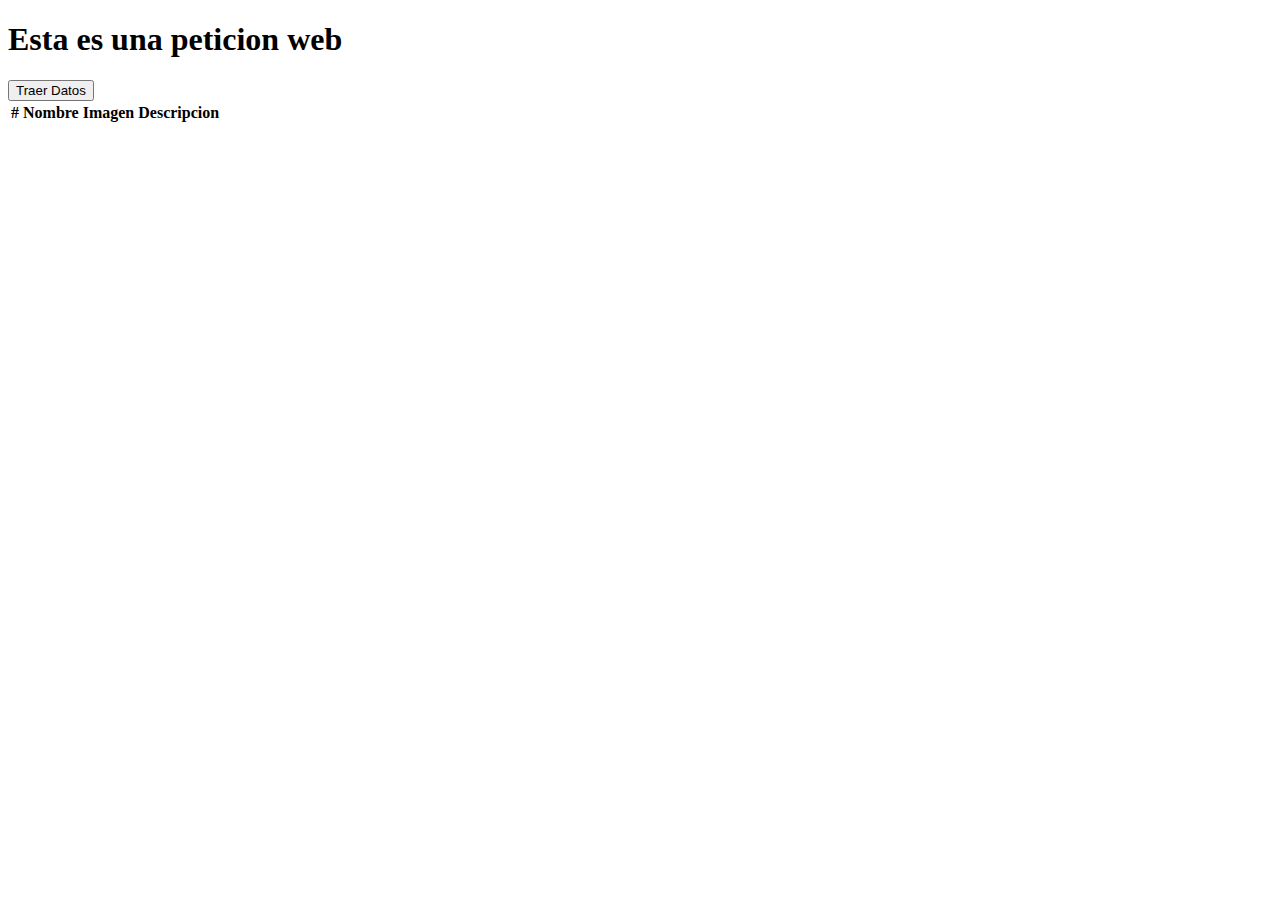
<file: Caso_Jardineria/Clima.html>
<!DOCTYPE html>
<html lang="en">
<head>
    <meta charset="UTF-8">
    <meta http-equiv="X-UA-Compatible" content="IE=edge">
    <meta name="viewport" content="width=device-width, initial-scale=1.0">
    <title>MiPagina</title>
    <link href="https://cdn.jsdelivr.net/npm/bootstrap@5.1.3/dist/css/bootstrap.min.css" rel="stylesheet" integrity="sha384-1BmE4kWBq78iYhFldvKuhfTAU6auU8tT94WrHftjDbrCEXSU1oBoqyl2QvZ6jIW3" crossorigin="anonymous">
    <script src="https://cdn.jsdelivr.net/npm/bootstrap@5.1.3/dist/js/bootstrap.bundle.min.js" integrity="sha384-ka7Sk0Gln4gmtz2MlQnikT1wXgYsOg+OMhuP+IlRH9sENBO0LRn5q+8nbTov4+1p" crossorigin="anonymous"></script>
    <script src="https://ajax.googleapis.com/ajax/libs/jquery/3.6.0/jquery.min.js"></script>
    <script>
        $(document).ready(
            function(){
 
                $("#enviar").click(
                    function(){
 
                        $.get("https://api.openweathermap.org/data/2.5/weather?lat=35&lon=139&appid=25286fe922006b5b1685a035c4fa6acd",
                        function(data){
                                console.log(data);
                                console.log(data.timezone);
                                console.log(data.weather[0].description);
                            // $.each(data.categories,function(i,item){
                            //     // $("#categorias").append("<tr><td>"+item.idCategory+"</td><td>"+item.strCategory+"</td><td><img width='150px' src='"+item.strCategoryThumb+"' alt=''></td><td>"+item.strCategoryDescription+"</td></tr>")
                            //     // $("#categorias").append(`<tr><td>${item.idCategory}</td><td>${item.strCategory}</td><td><img width='150px' src='${item.strCategoryThumb}' alt=''></td><td>${item.strCategoryDescription}</td></tr>`)
                            // })
                        });
 
 
 
                    }
                );
 
 
            }
        );
    </script>
</head>
<body>
    <div class="container">
        <div class="row">
            <h1>Esta es una peticion web</h1>
        </div>
        <div class="row">
            <button class="btn btn-primary" id="enviar">Traer Datos</button>
        </div>
        <div class="row">
            <table class="table" id="categorias">
                <thead>
                  <tr>
                    <th scope="col">#</th>
                    <th scope="col">Nombre</th>
                    <th scope="col">Imagen</th>
                    <th scope="col">Descripcion</th>
                  </tr>
                </thead>
                <tbody>
                </tbody>
              </table>
        </div>
    </div>
</body>
</html>
</file>
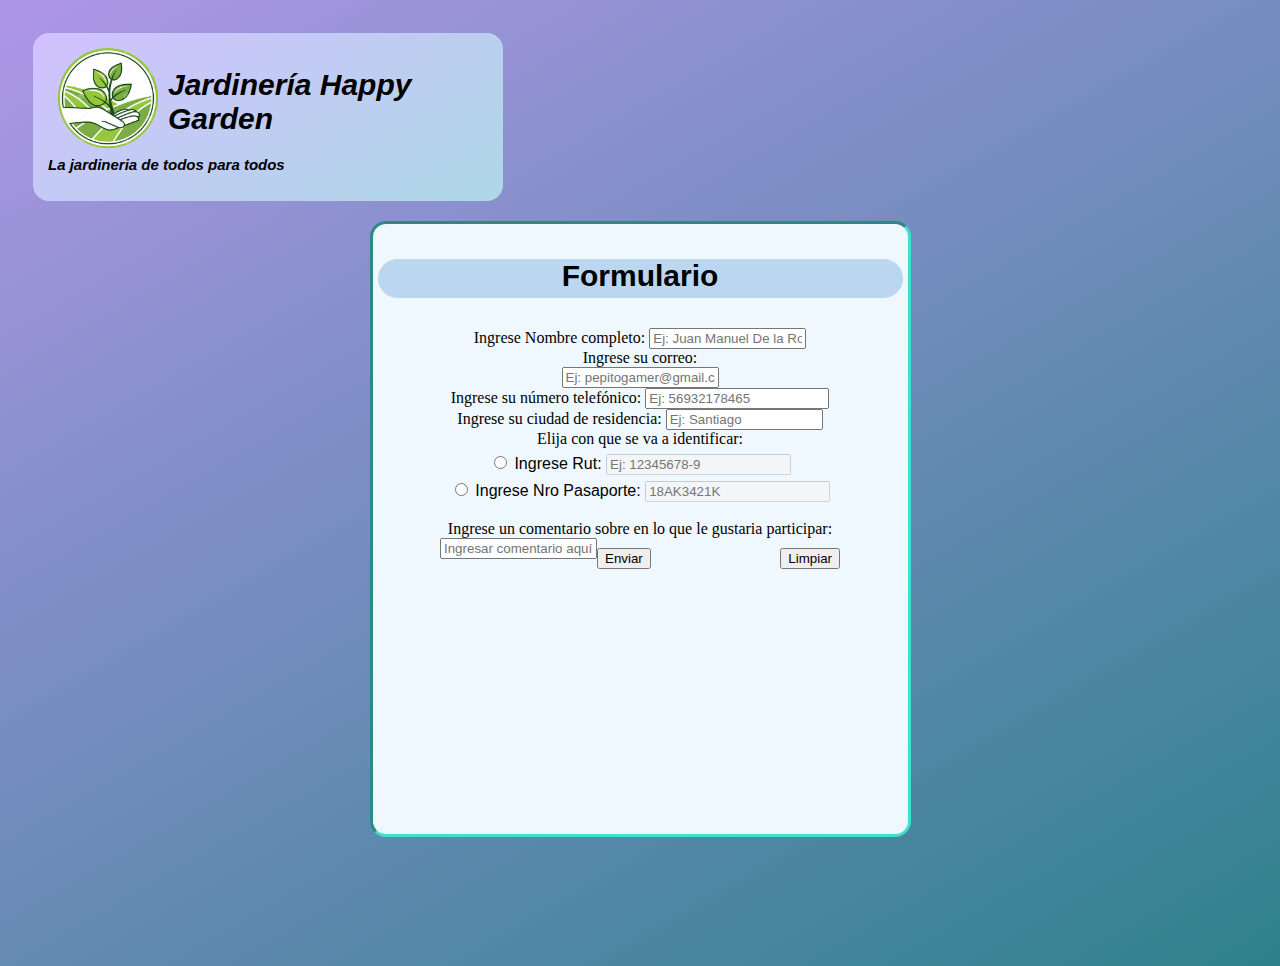
<file: Caso_Jardineria/Contactanos.html>
<!DOCTYPE html>
<html lang="en">
<head>
<meta charset="UTF-8">
<meta http-equiv="X-UA-Compatible" content="IE=edge">
<meta name="viewport" content="width=device-width, initial-scale=1.0">
<link href="https://cdn.jsdelivr.net/npm/bootstrap@5.1.3/dist/css/bootstrap.min.css" rel="stylesheet" integrity="sha384-1BmE4kWBq78iYhFldvKuhfTAU6auU8tT94WrHftjDbrCEXSU1oBoqyl2QvZ6jIW3" crossorigin="anonymous">
<link rel="stylesheet" href="Contactanos.css">
<script src="https://cdn.jsdelivr.net/npm/bootstrap@5.1.3/dist/js/bootstrap.bundle.min.js" integrity="sha384-ka7Sk0Gln4gmtz2MlQnikT1wXgYsOg+OMhuP+IlRH9sENBO0LRn5q+8nbTov4+1p" crossorigin="anonymous"></script>
<script src="https://ajax.googleapis.com/ajax/libs/jquery/3.6.0/jquery.min.js"></script>
<title>Contáctanos!</title>
 

<script>
    function habilitar(e) {
        // los deshabilitamos todos
        var inputs=document.querySelectorAll("input[type=text]");
        for(var i=0;i<inputs.length;i++)
        {
            inputs[i].disabled=true;
        }
     
        // habilitamos el seleccionado
        document.getElementsByName(e.id)[0].disabled=false;
    }
    function habilitar(e) {
        // los deshabilitamos todos
        var inputs=document.querySelectorAll("input[type=number]");
        for(var i=0;i<inputs.length;i++)
        {
            inputs[i].disabled=true;
        }
     
        // habilitamos el seleccionado
        document.getElementsByName(e.id)[0].disabled=false;
    }
    </script>

</head>
<body id="fondo">

    <div class="Compañia">
        <img src="Logo/Logo_happy_garden.png" id="Logo" alt="">
    
    <div>
        <h1 id="Titulo">
            Jardinería Happy Garden
        </h1>
    </div>
    <div>
        <h2 id="Slogan">
            La jardineria de todos para todos
        </h2>
    </div>
</div>
    <br>
    <div class="container">
        <h3 id="Formulario">Formulario</h3>
        <div class="row">
            <form action="" method="post">
            <div class="form-group">
                <label for="inputNombre">Ingrese Nombre completo:</label>
                <input type="text" id="inputNombre" placeholder="Ej: Juan Manuel De la Roza" class="form-control" required>
            </div>

            <div class="form-group">
                <label for="inputCorreo">Ingrese su correo:</label>
                <br>
                <input type="email" id="inputCorreo" placeholder="Ej: pepitogamer@gmail.com" class="form-control" required>
            </div>

            <div class="form-group">
                <label for="inputNumeroTel">Ingrese su número telefónico:</label>
                <input type="number" id="inputNumeroTel" placeholder="Ej: 56932178465" class="form-control" >
            </div>

            <div class="form-group">
                <label for="inputCiudad">Ingrese su ciudad de residencia:</label>

                <input type="text" id="inputCiudad" placeholder="Ej: Santiago" class="form-control" required>
                <br>
            </div>

            <div class="form-group">
                <label for="">Elija con que se va a identificar:</label>
                

                <div id="rut">
                    <input type="radio" id="inputRut" name="InputIdentificacion" value="1" onclick="habilitar(this)">
                    <label for="inputRut">Ingrese Rut:</label>
                    <input type="text" name="inputRut" placeholder="Ej: 12345678-9" disabled="true" required>
                </div>
                
                <div id="pasaporte">
                    <input type="radio" name="InputIdentificacion" id="Pasaporte" value="2" onclick="habilitar(this)">
                    <label for="Pasaporte">Ingrese Nro Pasaporte:</label>
                    <input type="text" name="Pasaporte" placeholder="18AK3421K" disabled="true" required>
                </div>
                <br>

            </div>

            <div class="form-group">
                
                <label for="inputComentario">Ingrese un comentario sobre en lo que le gustaria participar:</label>
                <br>
                <input type="text" id="inputComentario" placeholder="Ingresar comentario aquí" class="form-control">
               

            </div>
            
            <input type="submit" value="Enviar" id="enviar" class="btn btn-primary">
            <input type="reset" value="Limpiar" id="limpiar" class="btn btn-danger">
            </form>
        </div>
    </div>

</body>
</html>
</file>
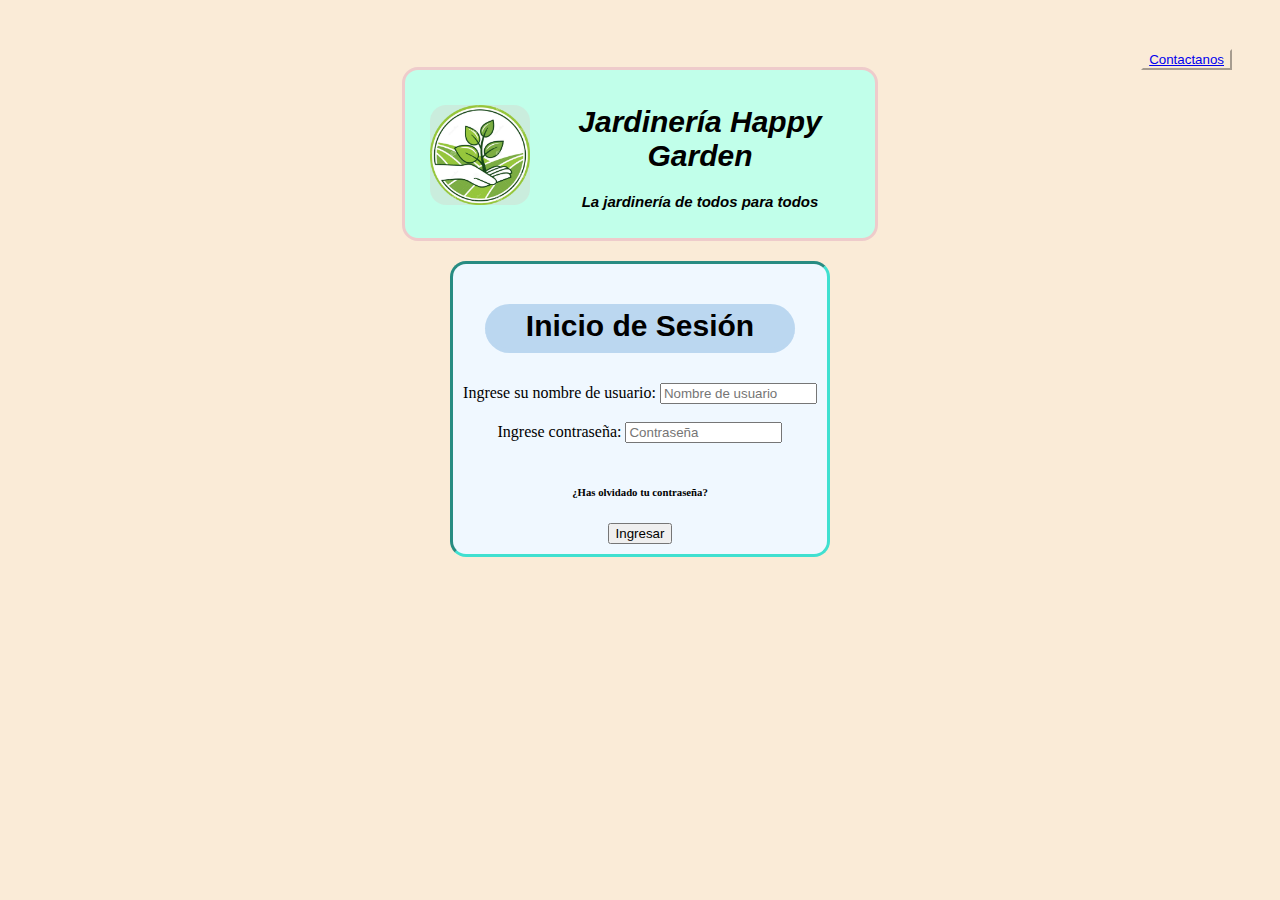
<file: Caso_Jardineria/InicioSesion.html>
<!DOCTYPE html>
<html lang="en">
<head>
    <meta charset="UTF-8">
    <meta http-equiv="X-UA-Compatible" content="IE=edge">
    <meta name="viewport" content="width=device-width, initial-scale=1.0">
    <link href="https://cdn.jsdelivr.net/npm/bootstrap@5.1.3/dist/css/bootstrap.min.css" rel="stylesheet" integrity="sha384-1BmE4kWBq78iYhFldvKuhfTAU6auU8tT94WrHftjDbrCEXSU1oBoqyl2QvZ6jIW3" crossorigin="anonymous">
    <link rel="stylesheet" href="inicioSesion.css">
    <script src="https://cdn.jsdelivr.net/npm/bootstrap@5.1.3/dist/js/bootstrap.bundle.min.js" integrity="sha384-ka7Sk0Gln4gmtz2MlQnikT1wXgYsOg+OMhuP+IlRH9sENBO0LRn5q+8nbTov4+1p" crossorigin="anonymous"></script>
    <script src="https://ajax.googleapis.com/ajax/libs/jquery/3.6.0/jquery.min.js"></script>
    <title>Inicio de Sesion</title>
</head>
<body id="fondo">
    <p>
        <button id="contacto"><a id="vinculo" href="Contactanos.html">Contactanos</a></button>
    </p>
    <br>
    <center>
    <div id="Compañia">
        <div>
            <img src="Logo/Logo_happy_garden.png" id="Logo" alt="">  
            <h1 id="Titulo">
                Jardinería Happy Garden
            </h1>    
        </div>
        <div>
            <h2 id="Slogan">La jardinería de todos para todos</h2>
        </div> 
    </div> 
    </center>      
    <center>
    <div id="Caja">
    <h3 id="InicioSesion">Inicio de Sesión</h3>
    <br>
        <label for="texto">Ingrese su nombre de usuario:</label>
        <input id="casilla1" type="" placeholder="Nombre de usuario" value="">
            <br>
            <br>
        <label for="texto">Ingrese contraseña:</label>
        <input id="casilla2" type="" placeholder="Contraseña" value="">
        <br>
            <div>
                <br>
                <h6>¿Has olvidado tu contraseña?</h6>
            </div>

        <button type="button" class="btn btn-primary btn-sm">Ingresar</button>
    </div>
    </center>
</body>
</html>
</file>
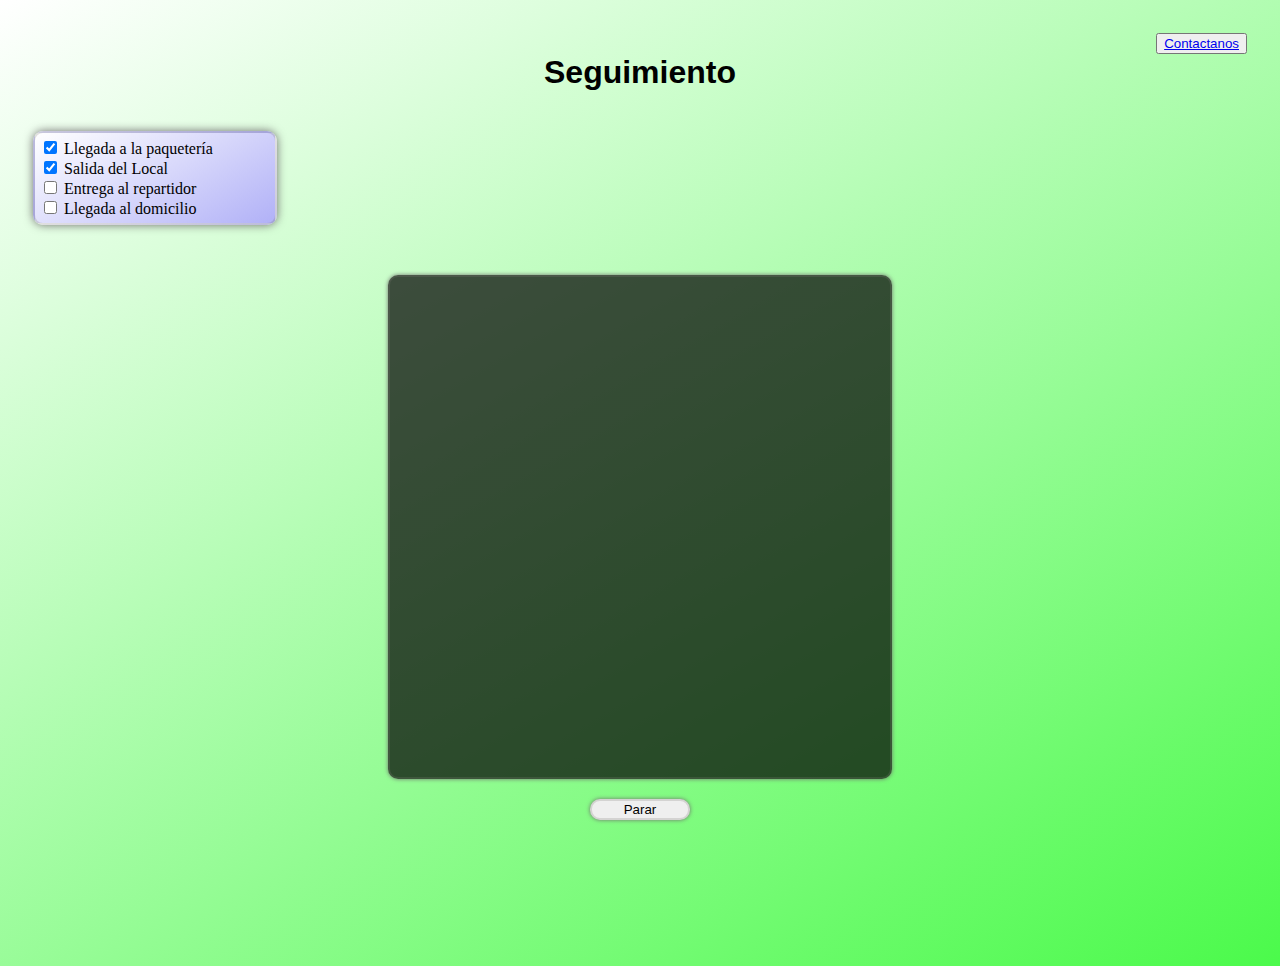
<file: Caso_Jardineria/Seguimiento.html>
<!DOCTYPE html>
<html lang="en">
<head>
    <meta charset="UTF-8">
    <meta http-equiv="X-UA-Compatible" content="IE=edge">
    <meta name="viewport" content="width=device-width, initial-scale=1.0">
    <link href="https://cdn.jsdelivr.net/npm/bootstrap@5.1.3/dist/css/bootstrap.min.css" rel="stylesheet" integrity="sha384-1BmE4kWBq78iYhFldvKuhfTAU6auU8tT94WrHftjDbrCEXSU1oBoqyl2QvZ6jIW3" crossorigin="anonymous">
    <link rel="stylesheet" href="Seguimiento.css">
    <script type="text/javascript" src="https://maps.google.com/maps/api/js?sensor=true"></script>
    <script src="https://cdn.jsdelivr.net/npm/bootstrap@5.1.3/dist/js/bootstrap.bundle.min.js" integrity="sha384-ka7Sk0Gln4gmtz2MlQnikT1wXgYsOg+OMhuP+IlRH9sENBO0LRn5q+8nbTov4+1p" crossorigin="anonymous"></script>
    <script src="https://ajax.googleapis.com/ajax/libs/jquery/3.6.0/jquery.min.js"></script>
    <title>Seguimiento envío</title>

    <script>
      var watchId;
      var mapa = null;
      var mapaMarcador = null;  
      
      if (navigator.geolocation) {
        watchId = navigator.geolocation.watchPosition(mostrarPosicion, mostrarErrores, opciones); 
      } else {
        alert("Tu navegador no soporta la geolocalización, actualiza tu navegador.");
      }
      
      function mostrarPosicion(posicion) {
        var latitud = posicion.coords.latitude;
        var longitud = posicion.coords.longitude;
        var precision = posicion.coords.accuracy;
      
        var miPosicion = new google.maps.LatLng(latitud, longitud);
      
        // Se comprueba si el mapa se ha cargado ya 
        if (mapa == null) {
          // Crea el mapa y lo pone en el elemento del DOM con ID mapa
          var configuracion = {center: miPosicion, zoom: 16, mapTypeId: google.maps.MapTypeId.HYBRID};
          mapa = new google.maps.Map(document.getElementById("mapa"), configuracion);
      
          // Crea el marcador en la posicion actual
          mapaMarcador = new google.maps.Marker({position: miPosicion, title:"Esta es tu posición"});
          mapaMarcador.setMap(mapa);
        } else {
          // Centra el mapa en la posicion actual
          mapa.panTo(miPosicion);
          // Pone el marcador para indicar la posicion
          mapaMarcador.setPosition(miPosicion);
        }
      }
      
      function mostrarErrores(error) {
        switch (error.code) {
          case error.PERMISSION_DENIED:
              alert('Permiso denegado por el usuario'); 
              break;
            case error.POSITION_UNAVAILABLE:
              alert('Posición no disponible');
              break; 
            case error.TIMEOUT:
                alert('Tiempo de espera agotado');
                break;
              default:
                alert('Error de Geolocalización desconocido :' + error.code);
        }
      }
      
      var opciones = {
        enableHighAccuracy: true,
        timeout: 10000,
        maximumAge: 1000
      };
      
      function detener() {
        navigator.geolocation.clearWatch(watchId);
      }
      </script>
</head>

<body>

  <button id="contacto"><a href="Contactanos.html">Contactanos</a></button>

  <div class="Seguimiento">
    <h1>Seguimiento</h1>
  </div>
  <center>
    <div id="progress" class="progress">
        <div class="progress-bar" role="progressbar" style="width: 40%" aria-valuenow="25" aria-valuemin="0" aria-valuemax="100"></div>
    </div>
  </center>
<br>
  <div class="container">  
    <div id= "form-check" class="form-check">
      <input class="form-check-input" type="checkbox" value="" id="flexCheckChecked" checked>
      <label class="form-check-label" for="flexCheckChecked">Llegada a la paquetería</label>
    </div>

    <div id= "form-check" class="form-check">
      <input class="form-check-input" type="checkbox" value="" id="flexCheckChecked" checked>
      <label class="form-check-label" for="flexCheckChecked">Salida del Local</label>
    </div>

    <div id= "form-check" class="form-check">
      <input class="form-check-input" type="checkbox" value="" id="flexCheckDefault">
      <label class="form-check-label" for="flexCheckDefault">Entrega al repartidor</label>
    </div>

    <div id= "form-check" class="form-check">
      <input class="form-check-input" type="checkbox" value="" id="flexCheckDefault">
      <label class="form-check-label" for="flexCheckDefault">Llegada al domicilio</label>
    </div>
  </div>

  <article id="mapa">
  </article>
  <input type="button" id="parar" value="Parar" onclick="detener();"/>

</body>

</html>
</file>
<file: Caso_Jardineria/Contactanos.css>
body {
    background:linear-gradient(150deg, rgb(174, 150, 231), rgba(32, 121, 133, 0.938));
    padding: 25px;
    height: 100vh;
    font-family: Montserrat;
}


.Compañia {
    display: inline-block;
    block-size: auto;
    width: 440px;
    background: linear-gradient(150deg, rgb(210, 193, 255), lightblue);
    padding: 15px;
    margin-bottom: 20px;
    border-radius: 1em;
}
#Logo {
    float: left;
    margin-left: 10px;
    margin-right: 10px;
    border-radius: 1em;
    width: 100px;
    height: 100px;
}

#Titulo{
    font-style: italic;
    font-size: 30px;
    font-family:'Lucida Sans', 'Lucida Sans Regular', 'Lucida Grande', 'Lucida Sans Unicode', 'Geneva', Verdana, sans-serif;
}

#Slogan{
    font-size: 15px;
    font-style: italic;
    font-family: 'Franklin Gothic Medium', 'Arial Narrow', Arial, sans-serif;
}

.container {
    display: block;
    block-size: auto;
    border: inset turquoise;
    padding: 5px;
    margin: auto;
    max-width: 525px;
    height: 600px;
    background-color: aliceblue;
    text-align: center;
    border-radius: 1em;
}

.row {
    display: inline-block;
    block-size: auto;
    width: 400px;
}
#Formulario{
    font-size: 30px;
    font-family: 'Franklin Gothic Medium', 'Arial Narrow', Arial, sans-serif;
    border-bottom: 5px inset rgb(187, 215, 240) ;
    background-color: rgb(187, 215, 240);
    border-radius: 1em;
}
#inputNombre {
    font-family: 'Gill Sans', 'Gill Sans MT', Calibri, 'Trebuchet MS', sans-serif;
}
#inputCorreo{
    font-family: 'Gill Sans', 'Gill Sans MT', Calibri, 'Trebuchet MS', sans-serif;
}

#inputNumeroTel {
    width: 44%;
    font-family: 'Gill Sans', 'Gill Sans MT', Calibri, 'Trebuchet MS', sans-serif;
}
#inputCiudad {
    font-family: 'Gill Sans', 'Gill Sans MT', Calibri, 'Trebuchet MS', sans-serif;
}
#rut{
    font-family:'Gill Sans', 'Gill Sans MT', 'Calibri', 'Trebuchet MS', sans-serif;
    padding: 5px;
}
#pasaporte {
    font-family: 'Gill Sans', 'Gill Sans MT', Calibri, 'Trebuchet MS', sans-serif;
}
#inputComentario{
    float: left;
    font-family: 'Gill Sans', 'Gill Sans MT', Calibri, 'Trebuchet MS', sans-serif;
}

#enviar {
    margin-top: 10px;
    float: left;
}
#limpiar {
    margin-top: 10px;
    float: right;
}
</file>
<file: Caso_Jardineria/inicioSesion.css>
#fondo{
    background-color: antiquewhite;
    padding: 25px;
}
#Compañia {
    display: block;
    block-size: auto;
    width: 440px;
    border: 3px solid rgb(238, 203, 203);
    background-color: rgb(193, 255, 234);
    padding: 15px;
    margin-bottom: 20px;
    border-radius: 1em;
}
#Logo {
    float: left;
    margin-left: 10px;
    margin-right: 10px;
    border-radius: 1em;
    width: 100px;
    height: 100px;
    background-color: rgba(213, 213, 205, 0.438);
}
#Titulo{
    font-style: italic;
    font-size: 30px;
    font-family:'Lucida Sans', 'Lucida Sans Regular', 'Lucida Grande', 'Lucida Sans Unicode', 'Geneva', Verdana, sans-serif;
}
#Slogan{
    font-size: 15px;
    font-style: italic;
    font-family: 'Franklin Gothic Medium', 'Arial Narrow', Arial, sans-serif;
}
#contacto{
    float: right;
    margin-right: 15px;
    background-color: antiquewhite;
    border-color: antiquewhite;
}


#Caja{
    display: inline-block;
    block-size: auto;
    border: inset turquoise;
    padding: 10px;
    width: auto;
    height: auto;
    background-color: aliceblue;
    text-align: center;
    border-radius: 1em;
}
#InicioSesion{
    font-size: 30px;
    padding: 5px;
    display: inline-block;
    background-color: rgb(187, 215, 240);
    border-bottom: 5px inset rgb(187, 215, 240);
    border-radius: 1em;
    font-family: 'Franklin Gothic Medium', 'Arial Narrow', Arial, sans-serif;
    width: 300px;
}

#casilla1{
    font-family: 'Gill Sans', 'Gill Sans MT', Calibri, 'Trebuchet MS', sans-serif;
}

#casilla2{
    font-family: 'Gill Sans', 'Gill Sans MT', Calibri, 'Trebuchet MS', sans-serif;
}
</file>
<file: Caso_Jardineria/Seguimiento.css>
body{
    background: linear-gradient(150deg, white, rgb(75, 250, 75));
    padding: 25px;
    height: 100vh;
}

#progress{
    max-width: 1000px;
}

#contacto{
    float:right;
}

.container{
    display: block;
    block-size: auto;
    padding: 5px;
    max-width: 230px;
    border: solid #7c79733b 2px;
    box-shadow:  0px 0px 10px#70706e;
    background: linear-gradient(150deg, rgb(255, 255, 255), rgb(177, 177, 247));
    border-radius: 10px;
}


.Seguimiento{
    display: block;
    block-size: auto;
    text-align: center;
    font-family:'Segoe UI', Tahoma, Geneva, Verdana, sans-serif;
}

article {
    position: relative;
    overflow: hidden;
    padding: 20px;
    background: rgba(0,0,0,0.7);
    margin: 50px auto;
    width: 70%;
    border: 2px solid #7c79733b;
    border-radius: 10px;
    box-shadow: 0 0 4px #70706e;
    color: white;
    text-align: center;
}

#mapa {
    height: 500px;
    width: auto;
    max-width: 500px;
    padding: 0;
    margin-bottom: 20px;
}

#parar {
    display: block;
    margin: 20px auto 30px;
    width: 100px;
    border: 2px solid #7c79733b;
    border-radius: 10px;
    box-shadow: 0 0 4px #70706e;
    color: black;
}

#parar:hover {
    border: 2px solid #2E5E90;
    box-shadow: 0 0 4px #2E5E90;
    color: #2E5E90;
}
</file>
